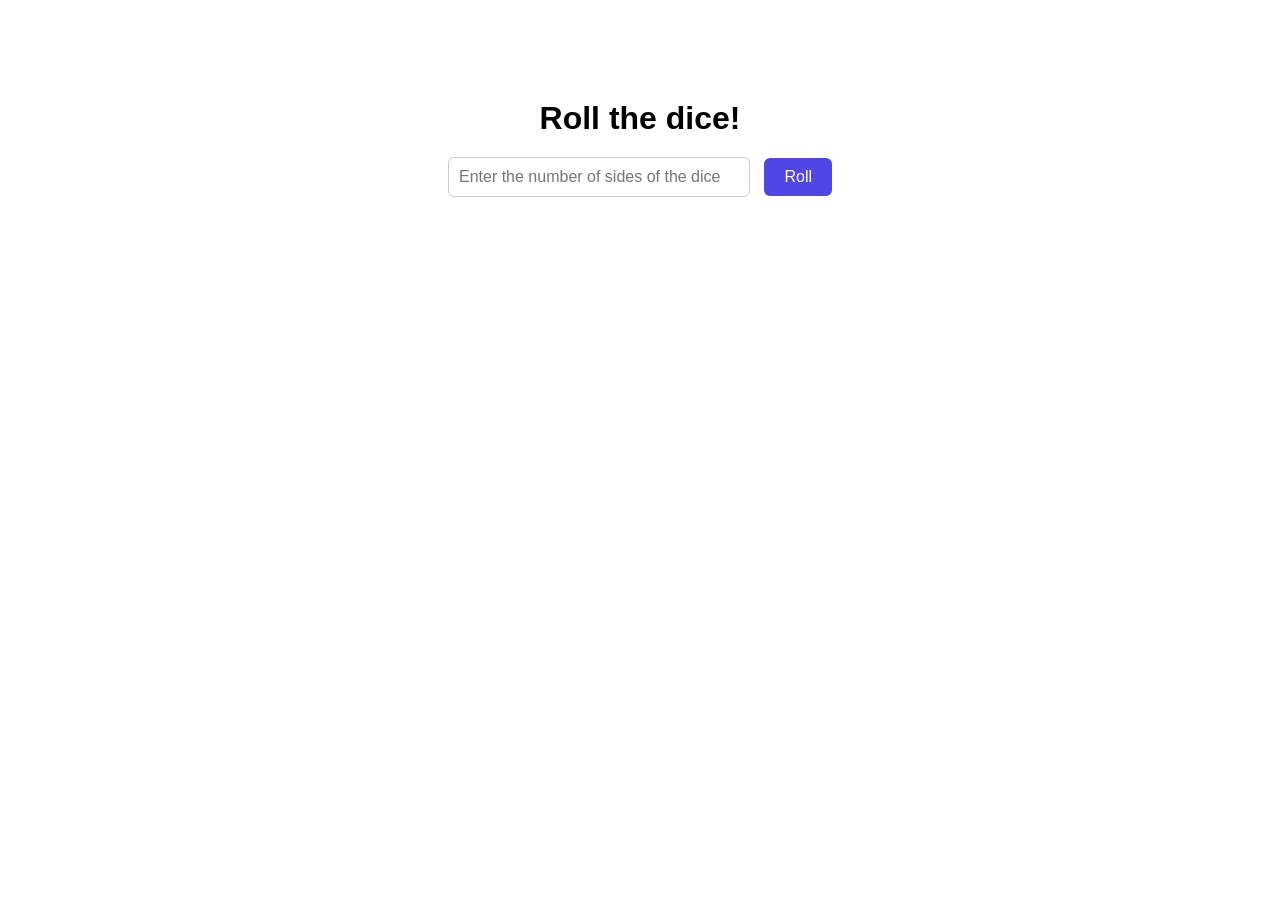
<file: dice-roller/index.html>
<!DOCTYPE html>
<html lang="en">
<head>
    <meta charset="UTF-8">
    <meta name="viewport" content="width=device-width, initial-scale=1.0">
    <title>Dice roller</title>
    <link rel="stylesheet" href="style.css">
</head>
<body>
    <h3>Roll the dice!</h3>
    <input type="number" placeholder="Enter the number of sides of the dice">
    <button>Roll</button>
    <p></p>
    <h1 id="result"></h1>

    <script src="app.js"></script>
</body>
</html>
</file>
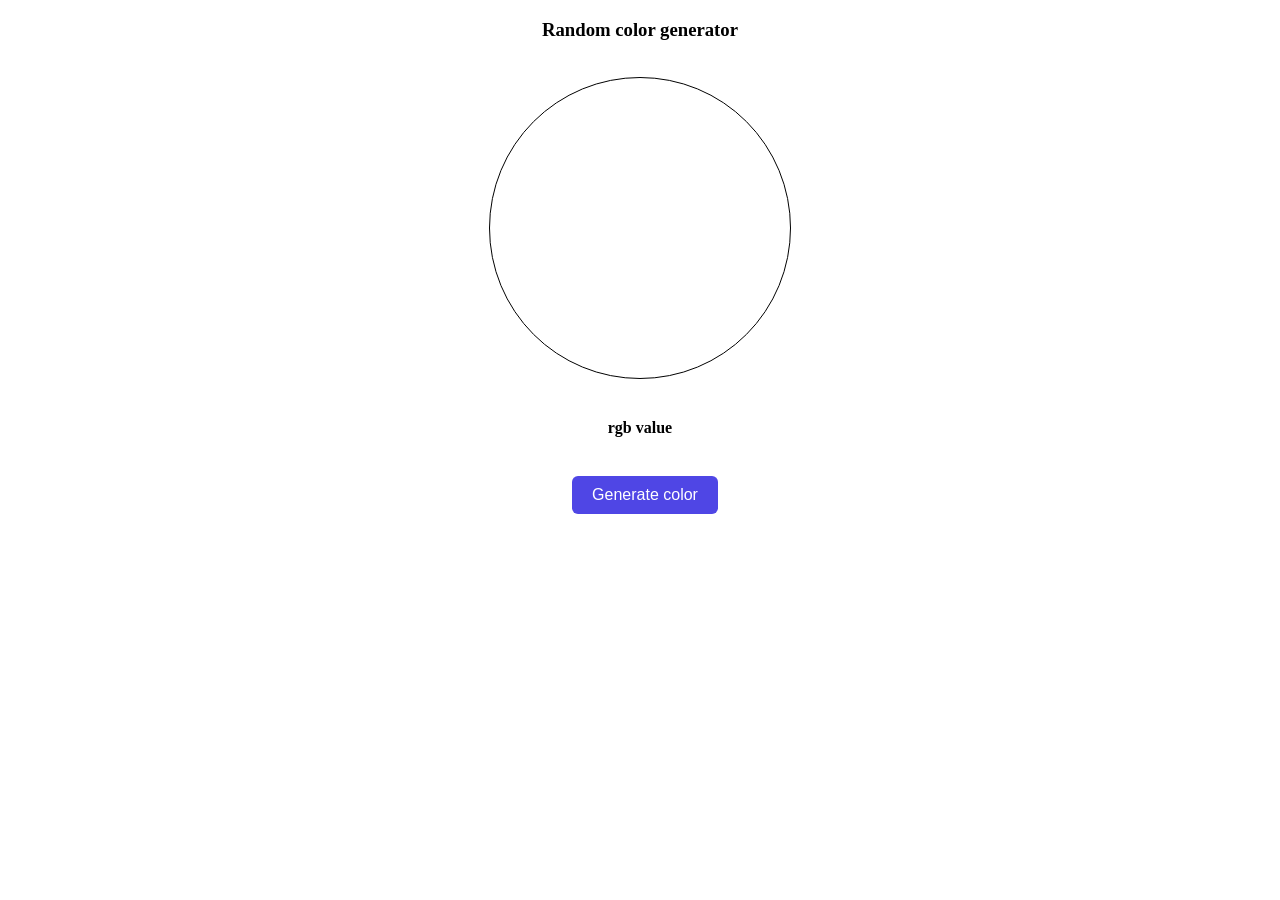
<file: random-color-generator/index.html>
<!DOCTYPE html>
<html lang="en">
<head>
    <meta charset="UTF-8">
    <meta name="viewport" content="width=device-width, initial-scale=1.0">
    <title>Generate a random color</title>
    <link rel="stylesheet" href="style.css">
</head>
<body>
    <h3>Random color generator</h3>
    <br>
    <div></div>
    <br>
    <h4>rgb value</h4>
    <br>
    <button>Generate color</button>
    <script src="app.js"></script>
</body>
</html>
</file>
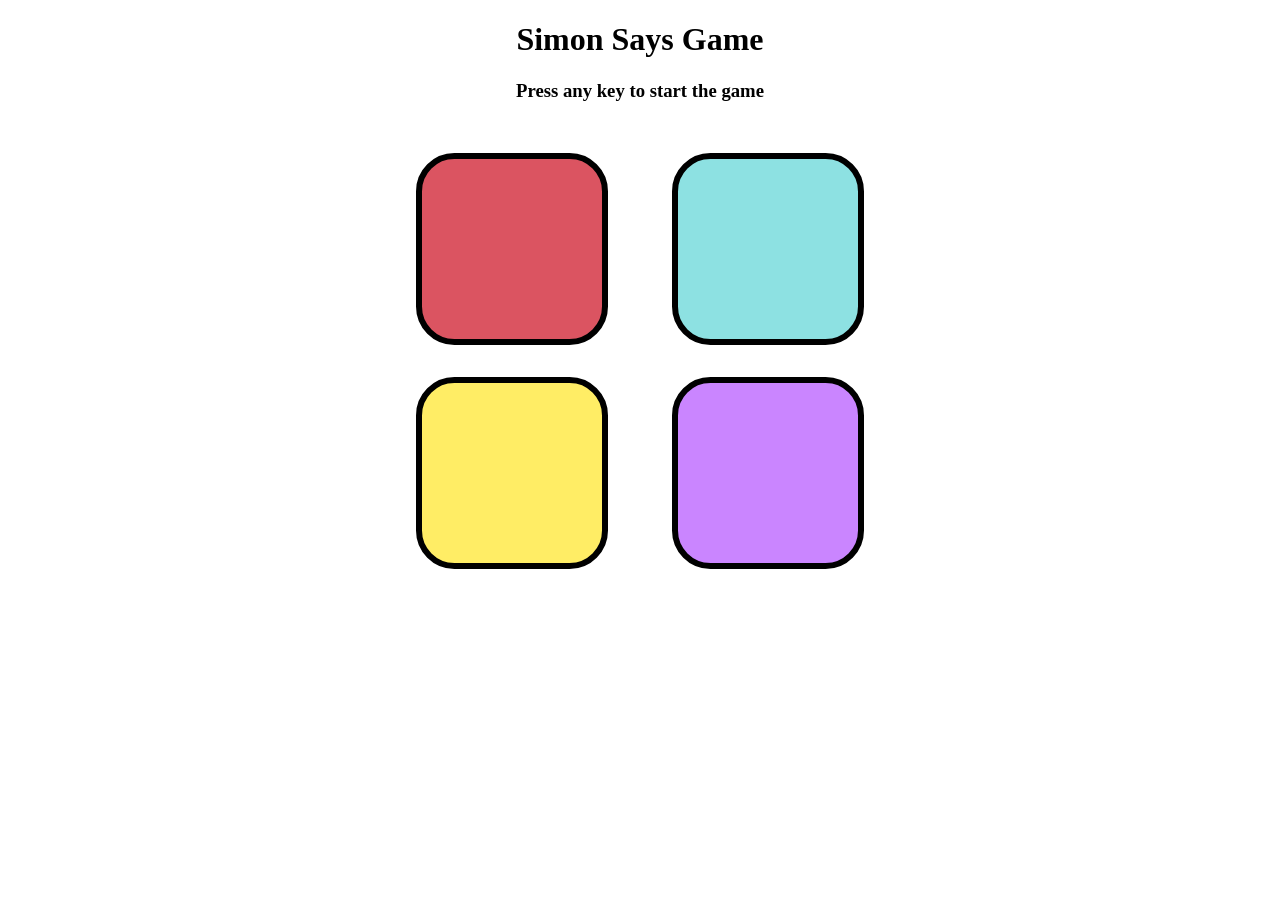
<file: simon-says-game/index.html>
<!DOCTYPE html>
<html lang="en">
    <head>
        <meta charset="UTF-8">
        <meta name="viewport" content="width=device-width, initial-scale=1.0">
        <title>Simon Says Game</title>
        <link rel="stylesheet" href="style.css">
    </head>
    <body>
        <h1>Simon Says Game</h1>

        <h2 id="status" class="hidden"></h2>

        <h3 id="message">Press any key to start the game</h3>

        <div class="btn-container">
            <div class="line-one">
                <div class="btn one" id="one"></div>
                <div class="btn two" id="two"></div>
            </div>
            <div class="line-two">
                <div class="btn three" id="three"></div>
                <div class="btn four" id="four"></div>
            </div>
        </div>

        <script src="app.js"></script>
    </body>
</html>
</file>
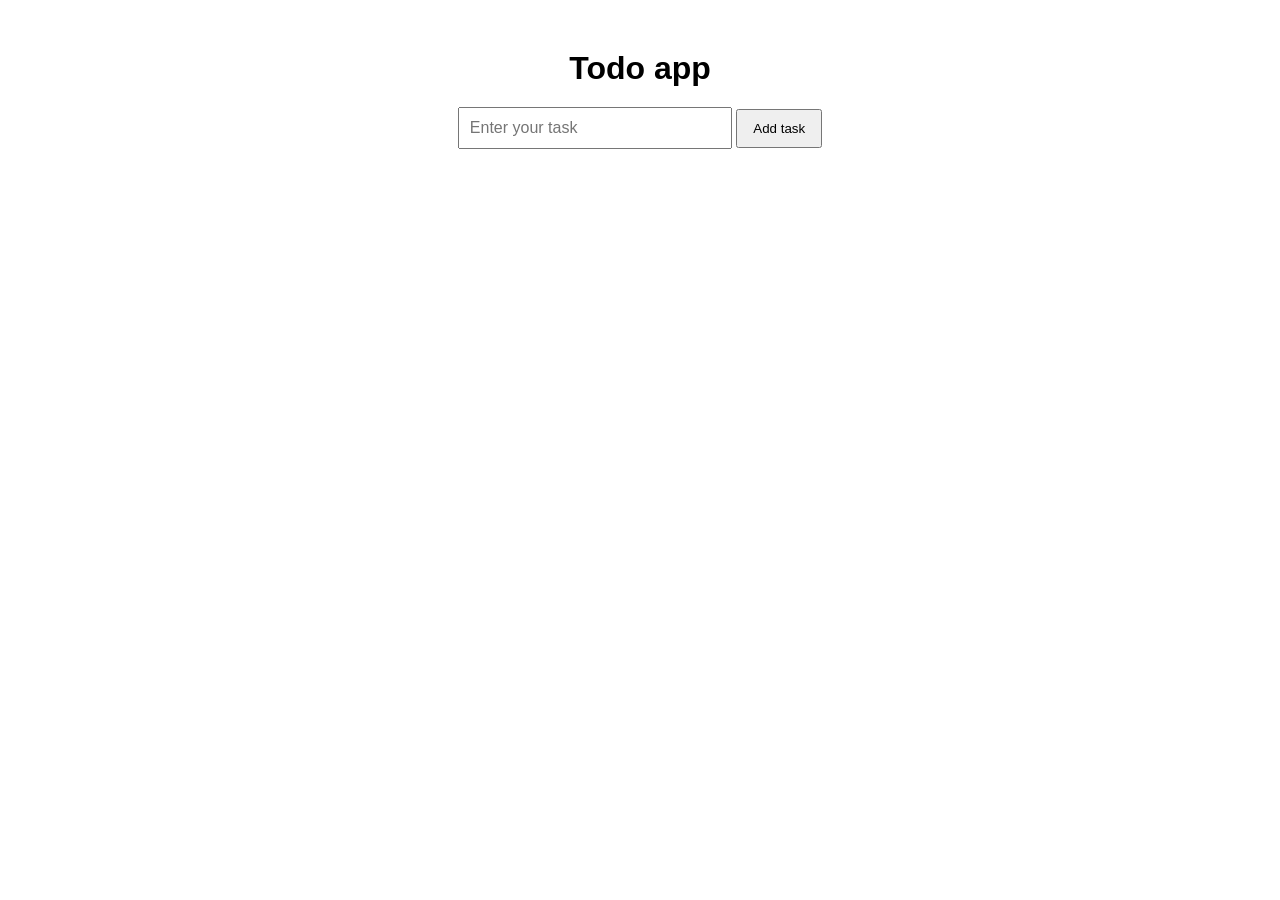
<file: todo-app-with-DOM/index.html>
<!DOCTYPE html>
<html lang="en">
<head>
    <meta charset="UTF-8">
    <meta name="viewport" content="width=device-width, initial-scale=1.0">
    <title>Todo app</title>
    <link rel="stylesheet" href="style.css">
</head>
<body>
    <h1>Todo app</h1>
    <input placeholder="Enter your task">
    <button>Add task</button>
    <ul></ul>

    <script src="app.js"></script>
</body>
</html>
</file>
<file: dice-roller/style.css>
body {
    font-family: Arial, sans-serif;
    text-align: center;
    margin-top: 100px;
}

h3 {
    font-size: 2rem;
    margin-bottom: 20px;
}

input {
    width: 280px;
    padding: 10px;
    font-size: 1rem;
    border: 1px solid #ccc;
    border-radius: 6px;
}

button {
    padding: 10px 20px;
    margin-left: 10px;
    font-size: 1rem;
    border: none;
    border-radius: 6px;
    cursor: pointer;
    background-color: #4f46e5;
    color: white;
}

button:hover {
    opacity: 0.9;
}

#result {
    margin-top: 30px;
    font-size: 7rem;
    font-weight: bold;
}
</file>
<file: random-color-generator/style.css>
body {
    text-align: center;
}

div {
    height: 300px;
    width: 300px;
    border: 1px solid black;
    border-radius: 50%;
    margin: auto;
}

button {
    padding: 10px 20px;
    margin-left: 10px;
    font-size: 1rem;
    border: none;
    border-radius: 6px;
    cursor: pointer;
    background-color: #4f46e5;
    color: white;
}

button:hover {
    opacity: 0.9;
}
</file>
<file: simon-says-game/style.css>
body {
    text-align: center;
}

.hidden {
    display: none;
}

.btn {
    height: 180px;
    width: 180px;
    border-radius: 20%;
    border: 6px solid black;
    margin: 2rem;
}

.btn-container {
    display: flex;
    justify-content: center;
}

.one {
    background-color: #DB5461;
}

.two {
    background-color: #FFED65;
}

.three {
    background-color: #8DE1E2;
}

.four {
    background-color: #ca85ff;
}

.flash {
    background-color: white;
}
</file>
<file: todo-app-with-DOM/style.css>
body {
    font-family: Arial, sans-serif;
    max-width: 500px;
    margin: 50px auto;
    text-align: center;
}

h1 {
    margin-bottom: 20px;
}

input {
    padding: 10px;
    width: 250px;
    font-size: 16px;
}

button {
    padding: 10px 15px;
    cursor: pointer;
}

ul {
    list-style: none;
    padding: 0;
    margin-top: 20px;
}

li {
    display: flex;
    justify-content: space-between;
    align-items: center;
    padding: 10px;
    margin: 10px 0;
    border: 1px solid #ddd;
    border-radius: 6px;
}

.delete {
    background-color: #ff4d4d;
    color: white;
    border: none;
    border-radius: 4px;
}
</file>
